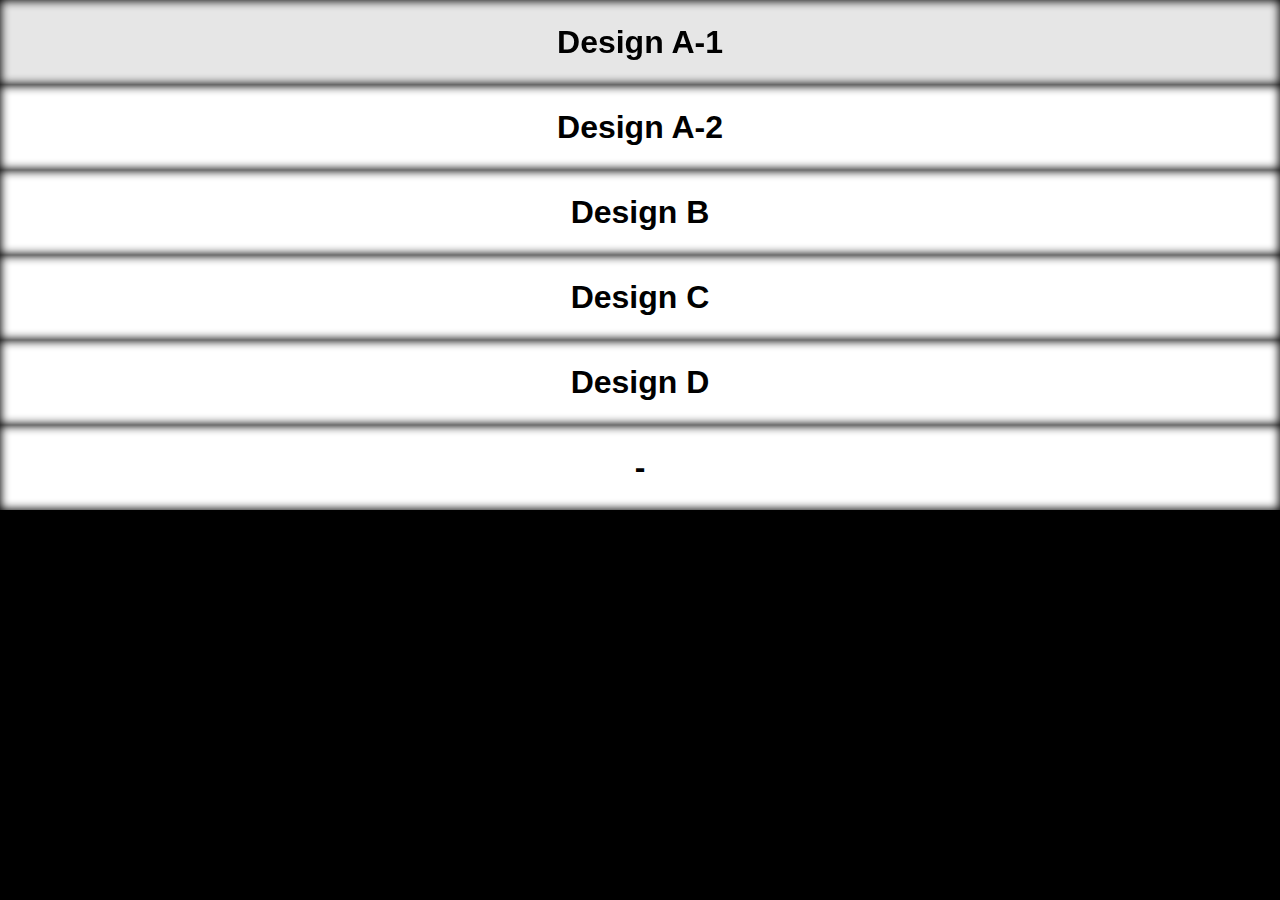
<file: index.html>
<!DOCTYPE html>
<html lang="en">
<head>
    <meta charset="UTF-8">
    <meta name="viewport" content="width=device-width, initial-scale=1.0">
    <title>Home</title>
    <link rel="stylesheet" href="./css/styles.css">
    <link rel="stylesheet" href="./css/index.css">
</head>
<body>
    <a href="design-a-1.html">Design A-1</a>
    <a href="design-a-2.html">Design A-2</a>
    <a href="design-b.html">Design B</a>
    <a href="design-c.html">Design C</a>
    <a href="design-d.html">Design D</a>
    <a href="#">-</a>
</body>
</html>
</file>
<file: css/styles.css>
* {
    padding: 0;
    margin: 0;
    box-sizing: border-box;
}

html {
    height: 100%;
    overflow-x: hidden;
}

a[href^="tel"]{
    color:inherit;
    text-decoration:none;
}
</file>
<file: css/index.css>
body {
    display: flex;
    flex-direction: column;
    align-items: center;
    background-color: black;
}

a {
    width: 100%;
    padding: 1.5rem;
    box-shadow: inset 0 0 10px 1px black;
    font: bold 2rem Tahoma, sans-serif;
    text-decoration: none;
    text-align: center;
    color: black;
    background-color: white;
}

a:hover {
    filter: brightness(90%);
}
</file>
